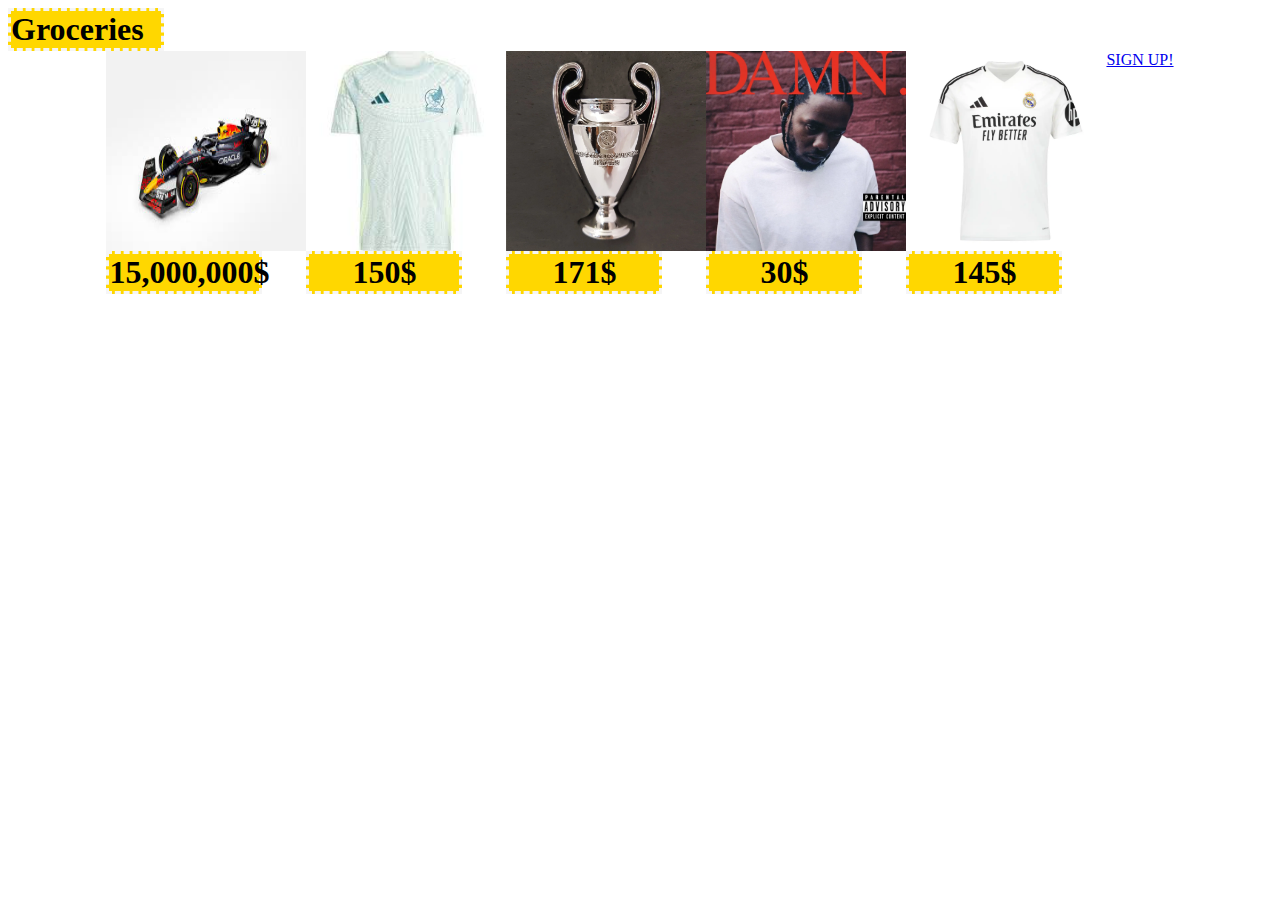
<file: index.html>
<!DOCTYPE html>
<html lang="en">
<head>
    <meta charset="UTF-8">
    <meta name="viewport" content="width=device-width, initial-scale=1.0">
    <title>Carlos's Groceries</title>
    <link rel="stylesheet" href="style.css">
</head>
<body>
    <h1>Groceries</h1>
    <div id="flexbox">
    <div class="Rb24">
        <img src="download.jpeg">
        <h1>15,000,000$</h1>
    </div>
    <div class="MX24">
        <img src="download (1).jpeg">
        <h1>150$</h1>
    </div>
    <div class="Uefa">
        <img src="20210723_100004_e7062854-bd56-47ea-b54b-6c57987eea18_2048x.webp">
        <h1>171$</h1>
    </div>
    <div class="damn">
        <img src="damn.webp">
        <h1>30$</h1>
    </div>
    <div class="RMFC">
        <img src="RMCFMZ0195-01-1.webp">
        <h1>145$</h1>
    </div>
   <a href="http://127.0.0.1:5502/signup.html?">SIGN UP!</a>
    
</body>
</html>
</file>
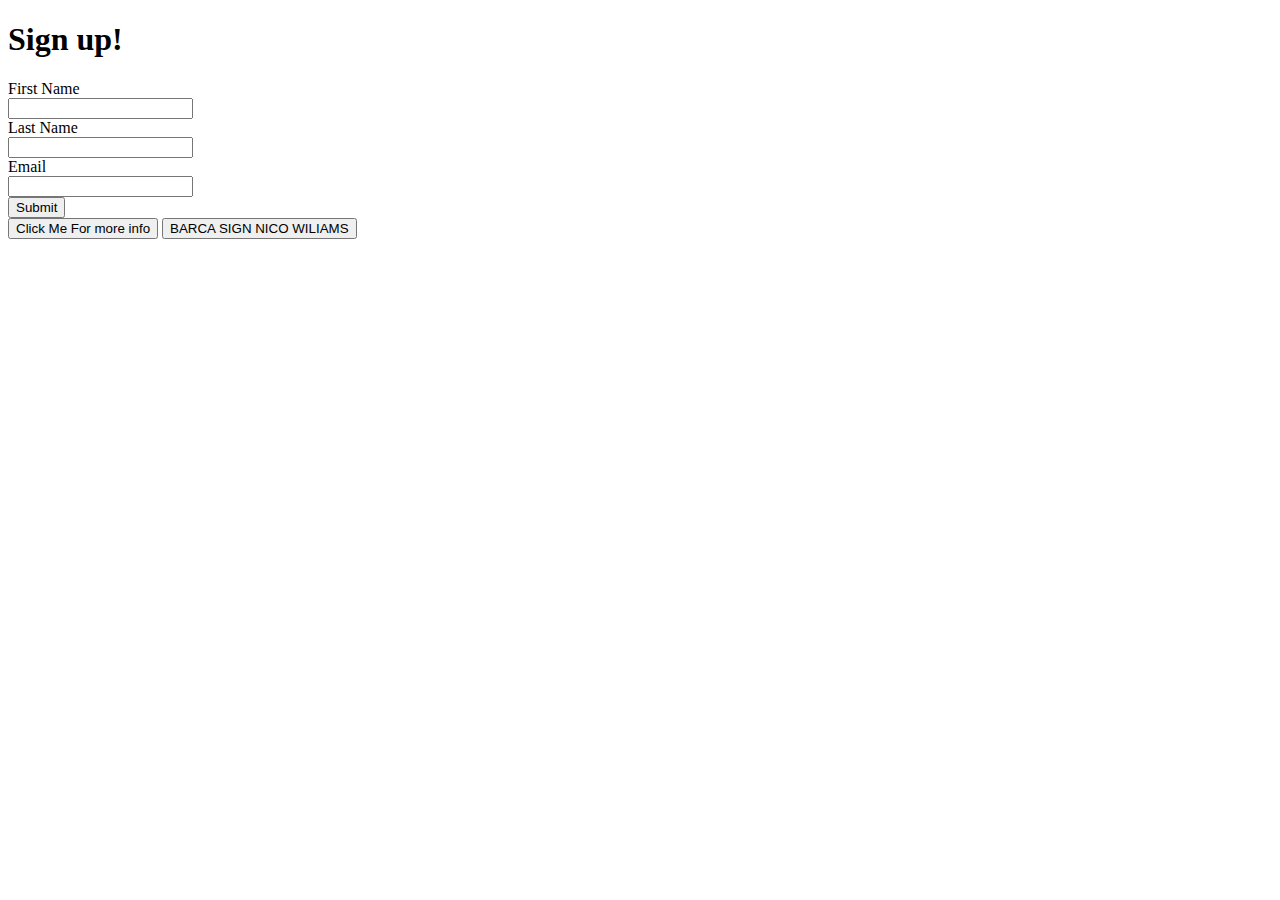
<file: signup.html>
<!DOCTYPE html>
<html lang="en">
<head>
    <meta charset="UTF-8">
    <meta name="viewport" content="width=device-width, initial-scale=1.0">
    <title>Document</title>
</head>
<body>
    <h1>Sign up!</h1>
    <form>
        <label for="fname">First Name</label><br>
        <input type="text" id="fname"><br>
        <label for="lname">Last Name</label><br>
        <input type="text" id="lname"><br>
        <label for="email">Email</label><br>
        <input type="email" id=""email><br>
        <input type="submit">
        

    </form>
    <div popover id="ad">
        <img src="download (2).jpeg">
        <h1>WELCOME MBAPPE Y HALA MADRID</h1>
        <h1>WELCOME MBAPPE Y HALA MADRID</h1>
        <h1>WELCOME MBAPPE Y HALA MADRID</h1>
        <h1>WELCOME MBAPPE Y HALA MADRID</h1>
        <h1>WELCOME MBAPPE Y HALA MADRID</h1>
    </div>
    <button popovertarget="ad">Click Me For more info</button>
    <div popover id="add">
        <img src="mbappe-mbappe-laugh.gif">
        <img src="jude-bellingham-bellingham-05 (1).gif">
        <img src="jude-bellingham-bellingham-05.gif">
        <img src="bellingham-real-madrid.gif">
        <img src="luka-modric-a-por-la-15.gif">
        <h1>YOU WISH HAHAHAH </h1>
        <h1>HALA MADRID</h1>
        <h1>6 UCLS IN 10 YEARS </h1>
        <h1>LOS BLANCOS</h1>
        <h1>15 UCL BETTER THAN 5 UCLS></h1>
    </div>
    <button popovertarget="add">BARCA SIGN NICO WILIAMS </button>

</body>
</html>
</file>
<file: style.css>
#flexbox{
    display: flex;
    flex-direction: row;
    flex-wrap: wrap;
    justify-content: center;
    
}

h1{
    border-style: dashed;
    border-color: whitesmoke;
    margin: 0;
    background-color: gold;
    width: 150px;
    transition: 3s;

    animation-name: multiplecolors;
    animation-duration: 8s;
    animation-iteration-count: infinite;
}

@keyframes colorswitch{
    from{background-color: gold;}
    to{background-color: blue;}
}

@keyframes multiplecolors{
    0%{background-color: rgb(228, 157, 157);}
    25%{background-color: rgb(228, 240, 280); color: gold;}
    50%{background-color: rgb(150, 500, 200);}
    75%{background-color: rgb(180, 400, 190);}
    100%{background-color: rgb(290, 100, 300);}
}

h1:hover{
    width: 300px;
    
}

img{
    width: 200px;
    height: 200px;
    transition: width 2s height 4s;
}

img:hover{
    width: 400px;
    height: 400px;
    transition: 4s;
}

.Rb24{
    display: flex;
    justify-content: center;
    flex-wrap: wrap;
    flex-direction: column;
    text-align:center
    
}
.MX24{
    display: flex;
    justify-content: center;
    flex-wrap: wrap;
    flex-direction: column;
    text-align: center;
}
.Uefa{
    display: flex;
    justify-content: center;
    flex-wrap: wrap;
    flex-direction: column;
    text-align: center;
}

.damn{
    display: flex;
    justify-content: center;
    flex-wrap: wrap;
    flex-direction: column;
    text-align: center;
}
.RMFC{
    display: flex;
    justify-content: center;
    flex-wrap: wrap;
    flex-direction: column;
    text-align: center;
}
</file>
